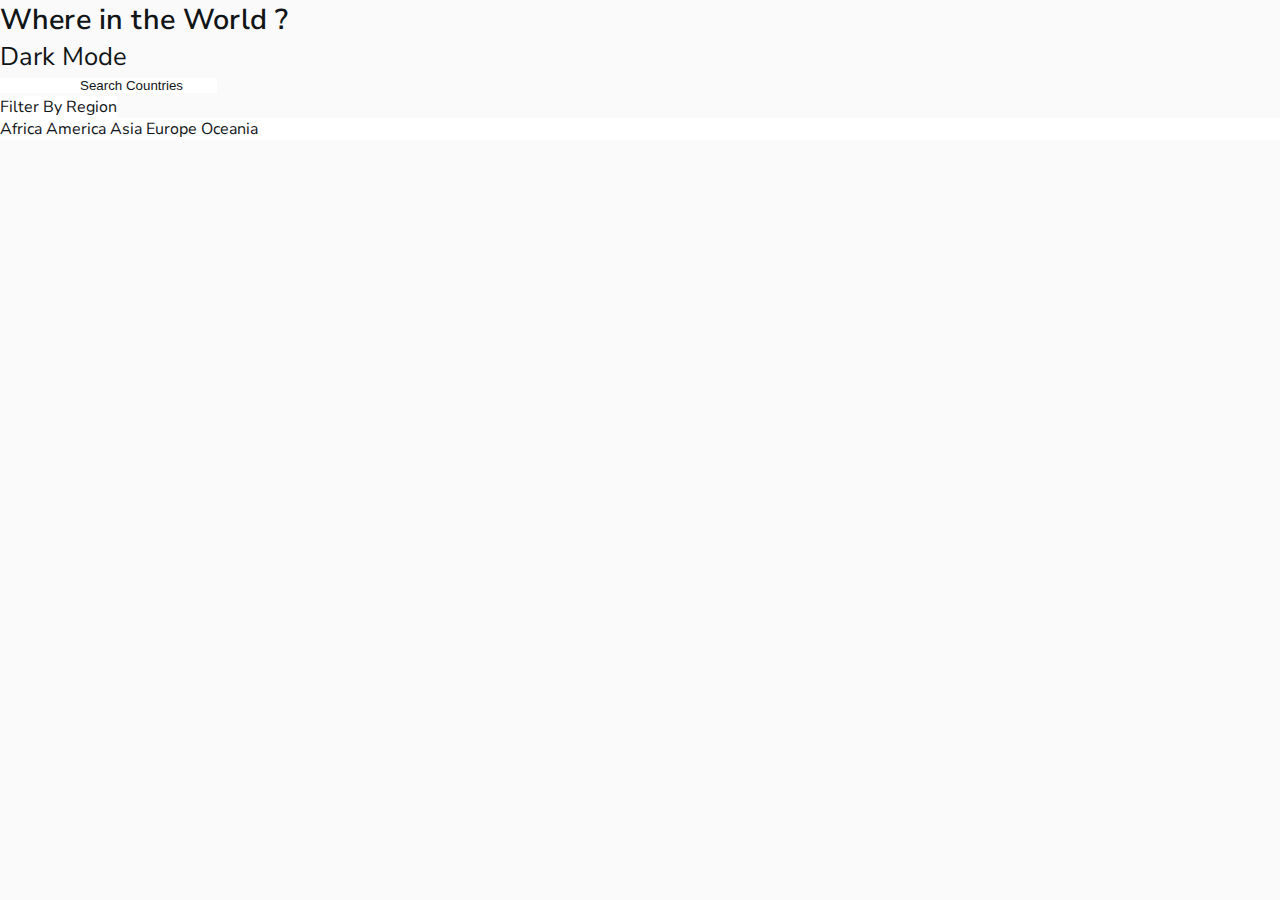
<file: index.html>
<!DOCTYPE html>
<html lang="en">
  <head>
    <meta charset="UTF-8" />
    <meta http-equiv="X-UA-Compatible" content="IE=edge" />
    <meta name="viewport" content="width=device-width, initial-scale=1.0" />
    <title>Document</title>

    <link rel="preconnect" href="https://fonts.googleapis.com" />
    <link rel="preconnect" href="https://fonts.gstatic.com" crossorigin />
    <link
      href="https://fonts.googleapis.com/css2?family=Nunito+Sans:wght@300;600;800&display=swap"
      rel="stylesheet"
    />

    <link
      href="https://cdn.jsdelivr.net/npm/bootstrap@5.1.3/dist/css/bootstrap.min.css"
      rel="stylesheet"
      integrity="sha384-1BmE4kWBq78iYhFldvKuhfTAU6auU8tT94WrHftjDbrCEXSU1oBoqyl2QvZ6jIW3"
      crossorigin="anonymous"
    />
    <script
      src="https://cdn.jsdelivr.net/npm/bootstrap@5.1.3/dist/js/bootstrap.bundle.min.js"
      integrity="sha384-ka7Sk0Gln4gmtz2MlQnikT1wXgYsOg+OMhuP+IlRH9sENBO0LRn5q+8nbTov4+1p"
      crossorigin="anonymous"
    ></script>

    <link rel="stylesheet" href="style.css" />
  </head>
  <body>
    <nav
      class="navbar navbar-expand-lg navbar-light bg-light shadow py-3 px-1 mb-5 bg-white rounded"
    >
      <div class="container-fluid">
        <a class="navbar-brand head" href="#">Where in the World ?</a>

        <div class="collapse navbar-collapse" id="navbarColor03">
          <ul class="navbar-nav me-auto"></ul>
        </div>
        <div class="other" id="toggle">
          <i class="far fa-moon"></i>
          Dark Mode
        </div>
      </div>
    </nav>

    <!-- <div class="container">
      <button
        class="col-sm-4 btn bg-white text-black shadow px-3 mb-5 bg-white rounded"
      >
        <img src="./assets/left-arrow.png" width="15" alt="" />
        Back
      </button>
    </div> -->
    <div class="container">
      <div class="row">
        <div class="col-sm-12 col-md-8 col-lg-9 mb-4">
          <nav class="navbar">
            <form class="form-inline">
              <input
                class="form-control mr-sm-2 search-term shadow"
                type="search"
                placeholder="Search Countries"
                aria-label="Search"
              />
            </form>
          </nav>
        </div>
        <div class="col mt-2">
          <div class="dropdown mb-4">
            <a
              class="bg-light dropdown-toggle text-black bg-white shadow p-3 mb-5 pb-4 bg-white rounded"
              href="#"
              role="button"
              id="dropdownMenuLink"
              data-bs-toggle="dropdown"
              aria-expanded="false"
            >
              Filter By Region
            </a>

            <div
              class="dropdown-menu shadow p-3 border-0"
              aria-labelledby="dropdownMenuButton  "
              id="filter"
            >
              <a class="dropdown-item" value="Africa">Africa</a>
              <a class="dropdown-item" value="America">America</a>
              <a class="dropdown-item" value="Asia">Asia</a>
              <a class="dropdown-item" value="Europe">Europe</a>
              <a class="dropdown-item" value="Oceania">Oceania</a>
            </div>
          </div>
        </div>
      </div>
    </div>

    <div class="container">
      <div class="row app"></div>
    </div>

    <!-- <section class="modal-container">
      <div class="modal">
        <div class="container">
          <img src="" alt="" />
        </div>
        <div>
          <h2>country name</h2>
          <p>country region</p>
          <p>country capital</p>
        </div>
      </div>
    </section> -->

    <script src="app.js"></script>
  </body>
</html>
</file>
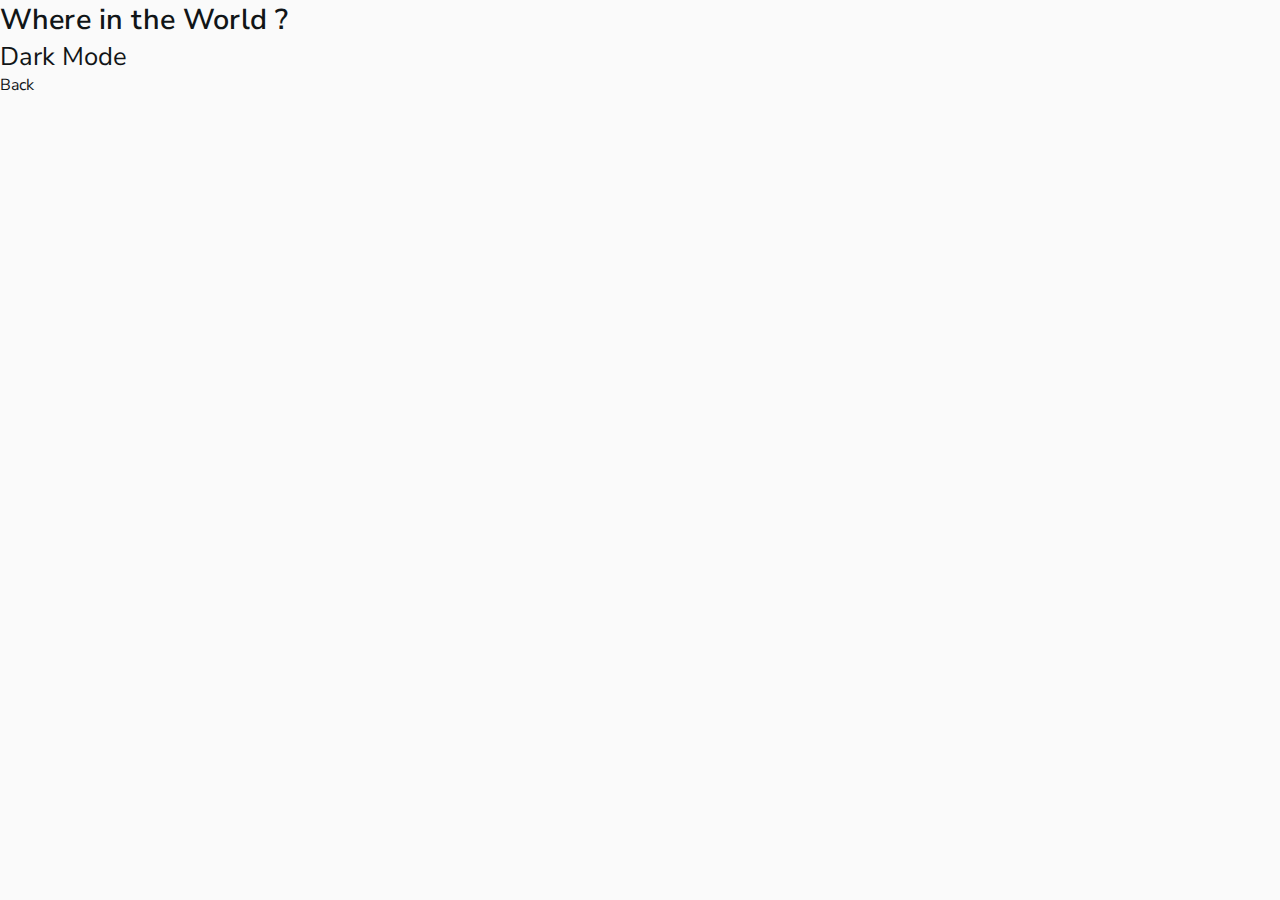
<file: country.html>
<!DOCTYPE html>
<html lang="en">
  <head>
    <meta charset="UTF-8" />
    <meta http-equiv="X-UA-Compatible" content="IE=edge" />
    <meta name="viewport" content="width=device-width, initial-scale=1.0" />
    <title>Country</title>

    <link
      rel="stylesheet"
      href="https://cdnjs.cloudflare.com/ajax/libs/font-awesome/6.0.0-beta3/css/all.min.css"
      integrity="sha512-Fo3rlrZj/k7ujTnHg4CGR2D7kSs0v4LLanw2qksYuRlEzO+tcaEPQogQ0KaoGN26/zrn20ImR1DfuLWnOo7aBA=="
      crossorigin="anonymous"
      referrerpolicy="no-referrer"
    />

    <link rel="preconnect" href="https://fonts.googleapis.com" />
    <link rel="preconnect" href="https://fonts.gstatic.com" crossorigin />
    <link
      href="https://fonts.googleapis.com/css2?family=Nunito+Sans:wght@300;600;800&display=swap"
      rel="stylesheet"
    />

    <link
      href="https://cdn.jsdelivr.net/npm/bootstrap@5.1.3/dist/css/bootstrap.min.css"
      rel="stylesheet"
      integrity="sha384-1BmE4kWBq78iYhFldvKuhfTAU6auU8tT94WrHftjDbrCEXSU1oBoqyl2QvZ6jIW3"
      crossorigin="anonymous"
    />
    <script
      src="https://cdn.jsdelivr.net/npm/bootstrap@5.1.3/dist/js/bootstrap.bundle.min.js"
      integrity="sha384-ka7Sk0Gln4gmtz2MlQnikT1wXgYsOg+OMhuP+IlRH9sENBO0LRn5q+8nbTov4+1p"
      crossorigin="anonymous"
    ></script>

    <link rel="stylesheet" href="style.css" />
  </head>
  <body>
    <nav
      class="navbar navbar-expand-lg navbar-light bg-light shadow py-3 px-1 mb-5 bg-white rounded"
    >
      <div class="container-fluid">
        <a class="navbar-brand head" href="/">Where in the World ?</a>

        <div class="collapse navbar-collapse" id="navbarColor03">
          <ul class="navbar-nav me-auto"></ul>
        </div>
        <div class="other" id="toggle">
          <i class="far fa-moon"></i>
          Dark Mode
        </div>
      </div>
    </nav>
    <section class="container-fluid">
      <div class="row">
        <div class="col-2 col-md-2">
          <a
            href="/"
            class="shadow d-flex px-3 py-2 justify-content-around box align-items-center"
            ><i class="fas fa-arrow-left"></i>Back</a
          >
        </div>
      </div>
    </section>

    <main class="singleCountry mt-5"></main>
  </body>
  <script src="country.js"></script>
</html>
</file>
<file: style.css>
* {
  box-sizing: border-box;
  margin: 0;
  padding: 0;
}
:root {
  --background: hsl(0, 0%, 100%);
  --color: hsl(200, 15%, 8%);
}
.other {
  cursor: pointer;
  background-color: var(--background-color);
}
body {
  background-color: hsl(0, 0%, 98%);
  color: hsl(200, 15%, 8%);

  display: inherit;
  font-family: "Nunito Sans", sans-serif;
}
.search-term {
  background-color: var(--background);
  color: var(--background) !important;
  border: 0;
}
body.dark {
  background-color: hsl(207, 26%, 17%);
  --background-color: hsl(207, 26%, 17%);
  --color: hsl(0, 0%, 100%);
  --background: hsl(209, 23%, 22%);
}
.dropdown-item {
  cursor: pointer;
}
.head {
  color: var(--color);
}
nav,
.container-fluid,
.navbar {
  background-color: var(--background-color) !important;
  color: var(--color) !important;
}
p {
  margin: 0;
}
a,
a:hover,
a:active {
  text-decoration: none;
  color: var(--color) !important;
}

.content {
  background-color: var(--background-color) !important;
  color: var(--color) !important;
}
.heading {
  font-weight: 800;
}
.content p {
  padding: 6px 0px;
}
.content span {
  font-weight: 600;
  font-size: 0.8rem;
}
input,
input::placeholder,
input:focus,
input:active {
  padding-left: 40px;

  background-color: var(--background) !important;
  color: var(--color) !important;
  border: 0;
}
.dropdown > * {
  background-color: var(--background) !important;
  color: var(--color) !important;
}
.absolute {
  position: absolute;
  top: 17px;
  left: 10px;
  background-color: beige;
}
.head {
  font-size: 1rem;
  letter-spacing: 0.01rem;
  font-weight: 600;
}

.other {
  font-size: 0.8rem;
  letter-spacing: 0.4;
}
.containers {
  width: 100%;
}
.containers-2 {
}
.containers-2 img {
  object-fit: cover;
  object-position: center;
  width: 100%;
  padding: 0 14px 0 14px;
}

.containers img {
  object-fit: cover;
  object-position: center;
  width: 100%;
  height: 100%;
}

.modal-container {
  background-color: var(--background);
  display: flex;
  align-items: center;
  justify-content: center;
  position: fixed;
  top: 0;
  left: 0;
  right: 0;
  bottom: 0;
}
.box {
  width: 120px;
}

@media (min-width: 800px) {
  .head {
    font-size: 1.8rem;
    letter-spacing: 0.01rem;
    font-weight: 600;
  }
  .other {
    font-size: 1.6rem;
    letter-spacing: 0.5;
  }
  p {
    font-size: 1rem;
  }
  .box {
    width: 120px;
  }
  .containers-2 img {
    object-fit: cover;
    object-position: center;
    width: 400px;
  }
  .breaks {
    display: flex;
    flex-wrap: wrap;
  }
}
</file>
